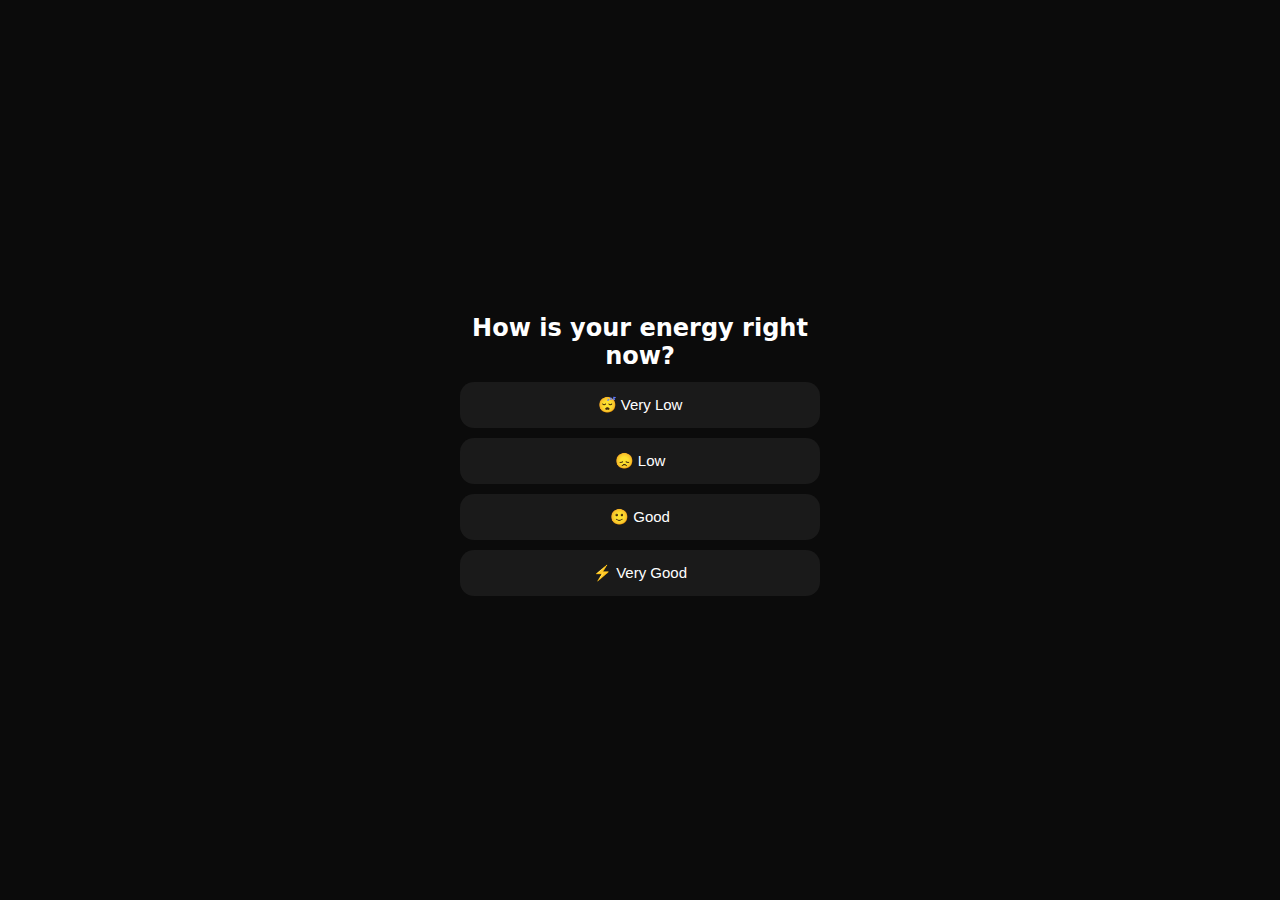
<file: energy.html>
<!DOCTYPE html>
<html lang="en">
<head>
<meta charset="UTF-8" />
<meta name="viewport" content="width=device-width, initial-scale=1.0" />
<title>Energy Boost</title>

<style>
  body {
    margin: 0;
    font-family: system-ui, sans-serif;
    background: #0b0b0b;
    color: #fff;
    display: flex;
    justify-content: center;
    align-items: center;
    height: 100vh;
  }

  .app {
    width: 360px;
    padding: 20px;
    text-align: center;
  }

  h2 {
    margin-bottom: 12px;
  }

  .step {
    font-size: 18px;
    margin: 24px 0;
  }

  button {
    width: 100%;
    padding: 14px;
    margin-bottom: 10px;
    border-radius: 14px;
    border: none;
    background: #1a1a1a;
    color: #fff;
    font-size: 15px;
    cursor: pointer;
  }

  button.secondary {
    background: #333;
  }
</style>
</head>

<body>
<div class="app">
  <h2 id="title">How is your energy right now?</h2>
  <div id="content"></div>
</div>

<script src="energy.js"></script>
</body>
</html>
</file>
